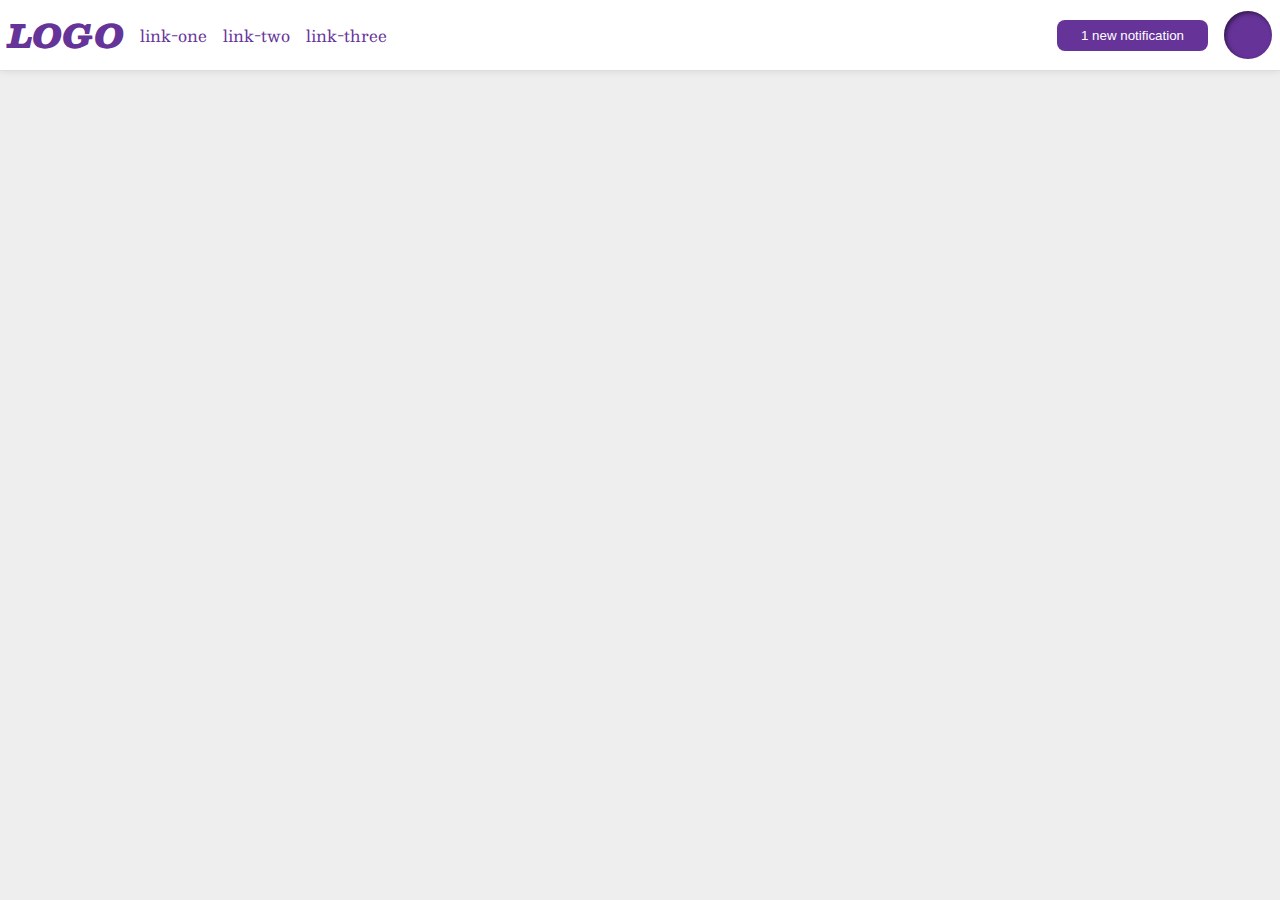
<file: foundations/flex/03-flex-header-2/index.html>
<!DOCTYPE html>
<html lang="en">
  <head>
    <meta charset="UTF-8">
    <meta http-equiv="X-UA-Compatible" content="IE=edge">
    <meta name="viewport" content="width=device-width, initial-scale=1.0">
    <title>Flex Header 2</title>
    <link rel="stylesheet" href="style.css">
  </head>
  <body>
    <div class="header">
      <div class="left">
        <div class="logo">
          LOGO
        </div>
        <ul class="links">
          <li><a href="https://google.com">link-one</a></li>
          <li><a href="https://google.com">link-two</a></li>
          <li><a href="https://google.com">link-three</a></li>
        </ul>
      </div>
      <div class="right">
        <button class="notifications">
          1 new notification
        </button>
        <div class="profile-image"></div>
      </div>
    </div>
  </body>
</html>
</file>
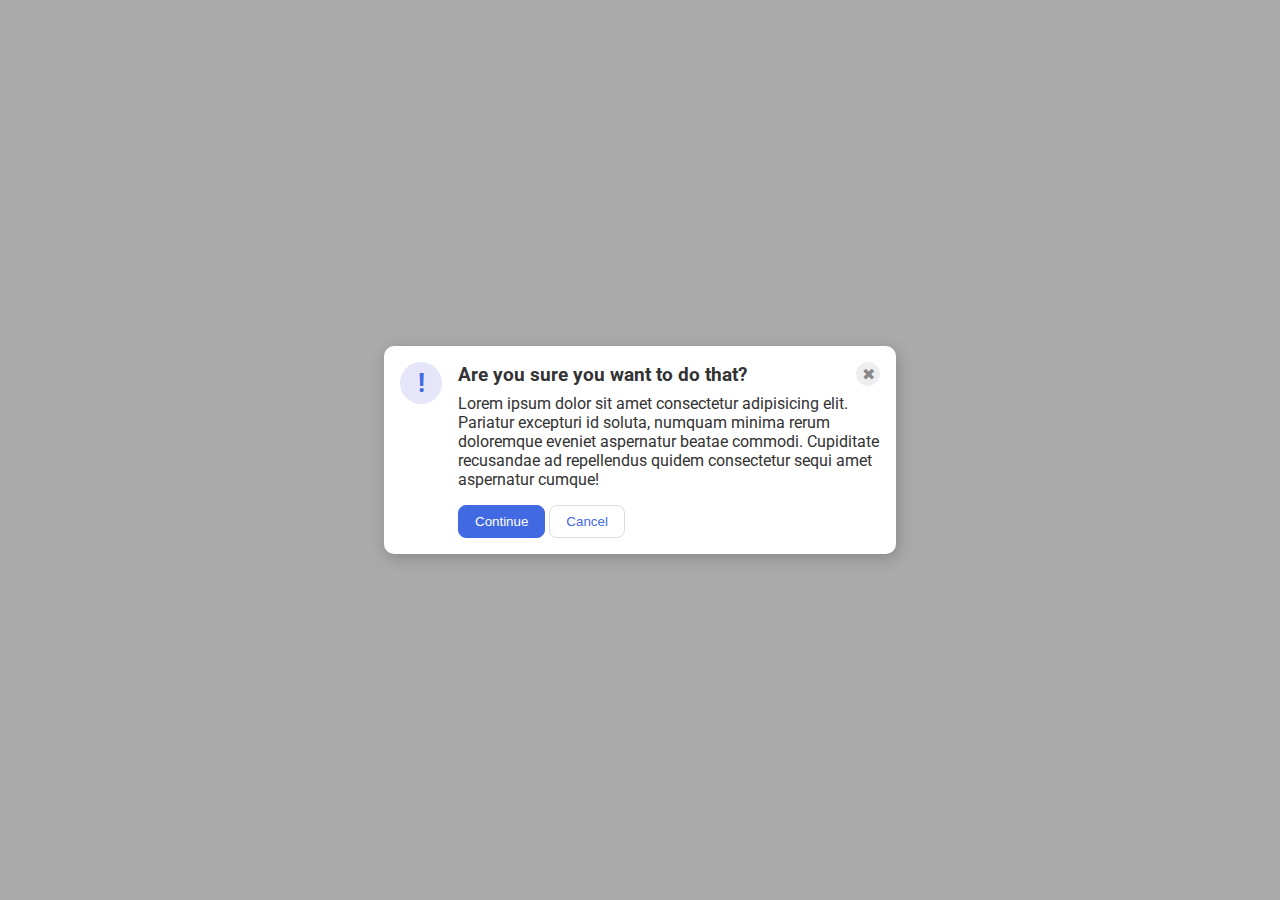
<file: foundations/flex/05-flex-modal/index.html>
<!DOCTYPE html>
<html lang="en">
  <head>
    <meta charset="UTF-8">
    <meta http-equiv="X-UA-Compatible" content="IE=edge">
    <meta name="viewport" content="width=device-width, initial-scale=1.0">
    <link rel="stylesheet" href="style.css">
    <title>Modal</title>
  </head>
  <body>
    <div class="modal">
      <div class="icon">!</div>
      <div class="container">      
        <div class="header">Are you sure you want to do that?
          <button class="close-button">✖</button>
        </div>
        <div class="text">Lorem ipsum dolor sit amet consectetur adipisicing elit. Pariatur excepturi id soluta, numquam minima rerum doloremque eveniet aspernatur beatae commodi. Cupiditate recusandae ad repellendus quidem consectetur sequi amet aspernatur cumque!</div>
        <button class="continue">Continue</button>
        <button class="cancel">Cancel</button>
      </div>  
    </div>
  </body>
</html>
</file>
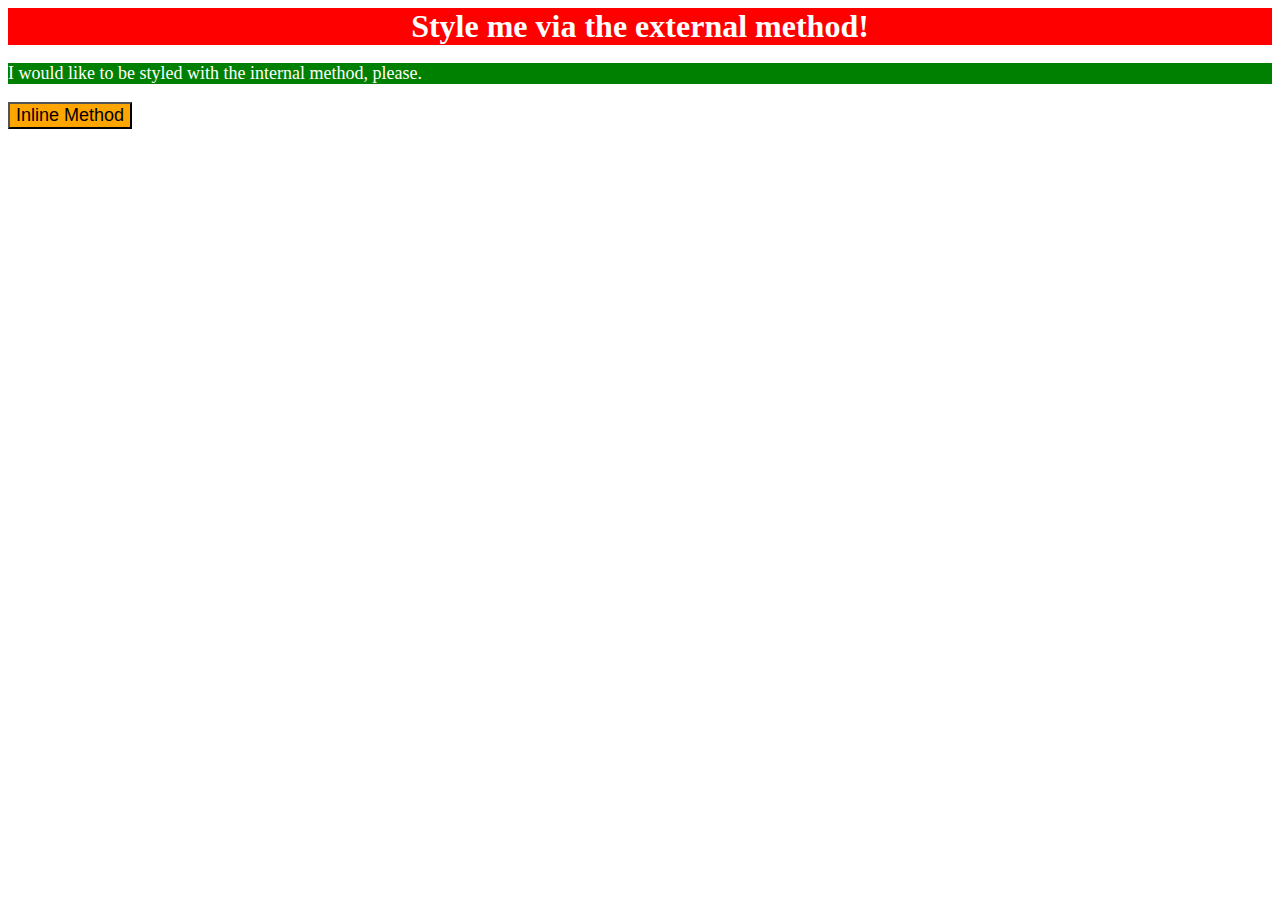
<file: foundations/intro-to-css/01-css-methods/index.html>
<!DOCTYPE html>
<html lang="en">
  <head>
    <meta charset="UTF-8">
    <meta http-equiv="X-UA-Compatible" content="IE=edge">
    <meta name="viewport" content="width=device-width, initial-scale=1.0">
    <style>
      p {
        background-color: green;
        color: white;
        font-size: 18px;
      }
    </style>
    <link rel="stylesheet" href="style.css">
    <title>Methods for Adding CSS</title>
  </head>
  <body>
    <div>Style me via the external method!</div>
    <p>I would like to be styled with the internal method, please.</p>
    <button style="background-color: orange; font-size: 18px;">Inline Method</button>
  </body>
</html>
</file>
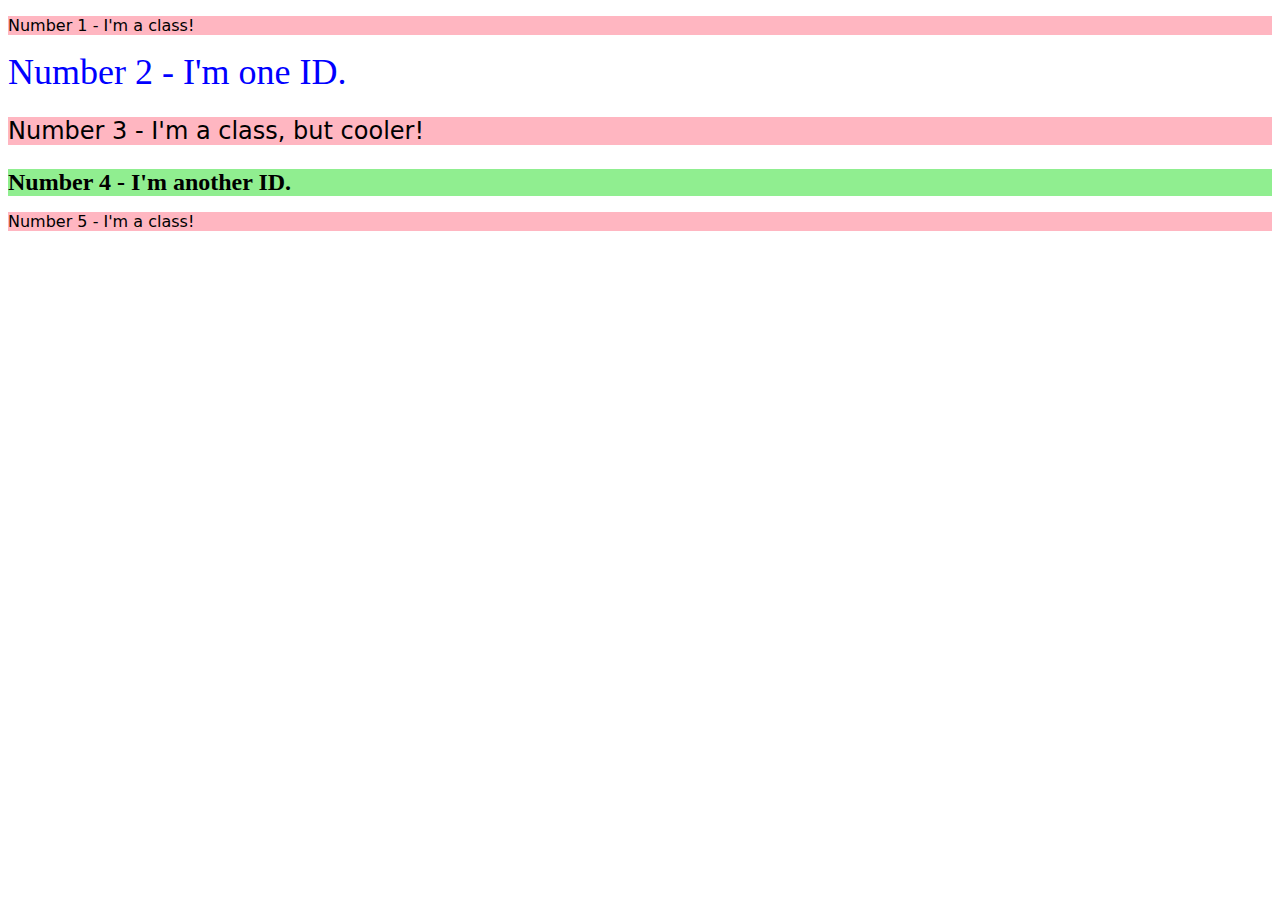
<file: foundations/intro-to-css/02-class-id-selectors/index.html>
<!DOCTYPE html>
<html lang="en">
  <head>
    <meta charset="UTF-8">
    <meta http-equiv="X-UA-Compatible" content="IE=edge">
    <meta name="viewport" content="width=device-width, initial-scale=1.0">
    <title>Class and ID Selectors</title>
    <link rel="stylesheet" href="style.css">
  </head>
  <body>
    <p class="OddNumbered">Number 1 - I'm a class!</p>
    <div id="secondelement">Number 2 - I'm one ID.</div>
    <p class="OddNumbered thirdelement">Number 3 - I'm a class, but cooler!</p>
    <div id="forthelement">Number 4 - I'm another ID.</div>
    <p class="OddNumbered">Number 5 - I'm a class!</p>
  </body>
</html>
</file>
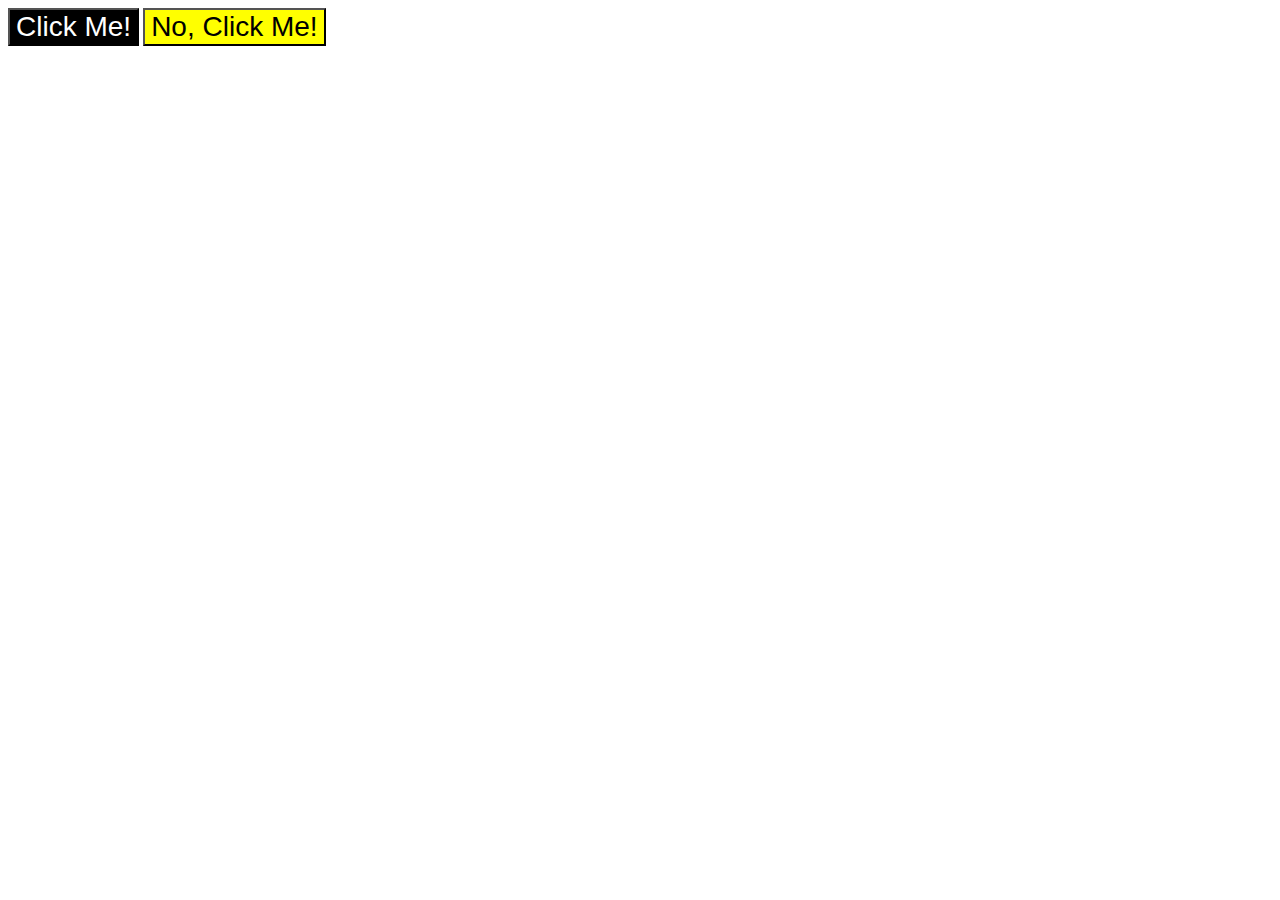
<file: foundations/intro-to-css/03-grouping-selectors/index.html>
<!DOCTYPE html>
<html lang="en">
  <head>
    <meta charset="UTF-8">
    <meta http-equiv="X-UA-Compatible" content="IE=edge">
    <meta name="viewport" content="width=device-width, initial-scale=1.0">
    <title>Grouping Selectors</title>
    <link rel="stylesheet" href="style.css">
  </head>
  <body>
    <button class=" click Firstclick">Click Me!</button>
    <button class="click secondclick">No, Click Me!</button>
  </body>
</html>
</file>
<file: foundations/flex/03-flex-header-2/style.css>
/* this is some magical font-importing.  
you'll learn about it later. */
@import url('https://fonts.googleapis.com/css2?family=Besley:ital,wght@0,400;1,900&display=swap');

body {
  margin: 0;
  background: #eee;
  font-family: Besley, serif;
}

.header {
  background: white;
  border-bottom: 1px solid #ddd;
  box-shadow: 0 0 8px rgba(0,0,0,.1);
  display: flex;
  justify-content: space-between;
  padding: 8px;
}

.profile-image {
  background: rebeccapurple;
  box-shadow: inset 2px 2px 4px rgba(0,0,0,.5);
  border-radius: 50%;
  width: 48px;
  height: 48px;
}

.logo {
  color: rebeccapurple;
  font-size: 32px;
  font-weight: 900;
  font-style: italic;
}

button {
  border: none;
  border-radius: 8px;
  background: rebeccapurple;
  color: white;
  padding: 8px 24px;
}

a {
  /* this removes the line under our links */
  text-decoration: none;
  color: rebeccapurple;
  
}

ul {
  list-style-type: none;
  display: flex;
  margin: 0;
  padding: 0;
  gap: 16px;

}

.left, .right {
  display: flex;
  align-items: center;
  gap: 16px;
}
</file>
<file: foundations/flex/05-flex-modal/style.css>
@import url('https://fonts.googleapis.com/css2?family=Roboto:wght@400;700&display=swap');

html, body {
  height: 100%;
}

body {
  font-family: Roboto, sans-serif;
  margin: 0;
  background: #aaa;
  color: #333;
  /* I'll give you this one for free lol */
  display: flex;
  align-items: center;
  justify-content: center;
  
  
}

.modal {
  background: white;
  width: 480px;
  border-radius: 10px;
  box-shadow: 2px 4px 16px rgba(0,0,0,.2);
  padding: 16px;
  display: flex;
  gap: 16px;
}

.icon {
  color: royalblue;
  font-size: 26px;
  font-weight: 700;
  background: lavender;
  width: 42px;
  height: 42px;
  border-radius: 50%;
  display: flex;
  align-items: center;
  justify-content: center;
  flex-shrink: 0;
  
  
}

.close-button {
  background: #eee;
  border-radius: 50%;
  color: #888;
  font-weight: 400;
  font-size: 16px;
  height: 24px;
  width: 24px;
  display: flex;
  align-items: center;
  justify-content: center;
  border: 1px solid #eee;
  padding: 0;
}

button {
  cursor: pointer;
  padding: 8px 16px;
  border-radius: 8px;
}

button.continue {
  background: royalblue;
  border: 1px solid royalblue;
  color: white;
}

button.cancel {
  background: white;
  border: 1px solid #ddd;
  color: royalblue;
}

.header{
  display: flex;
  align-items: center;
  justify-content: space-between;
  font-size: 19px;
  margin-bottom: 8px;
  font-weight: bold;
}

.text {
  margin-bottom: 16px;
}
</file>
<file: foundations/intro-to-css/01-css-methods/style.css>
div {
    background-color: red;
    color: white;
    font-size: 32px;
    text-align: center;
    font-weight: bold;
    
}
</file>
<file: foundations/intro-to-css/02-class-id-selectors/style.css>
.OddNumbered {
    background-color: #FFB6C1;
    font-family: Verdana, 'DejaVu Sans', sans-serif;
}

#secondelement {
    color: blue;
    font-size: 36px;
}
.thirdelement {
    font-size: 24px;
}
#forthelement {
    background-color: lightgreen;
    font-weight: bold;
    font-size: 24px;
}
</file>
<file: foundations/intro-to-css/03-grouping-selectors/style.css>
.click {
    font-size: 28px;
    font-family: Helvetica, 'Times new Roman' , sans-serif;
}
.Firstclick {
    background-color: black;
    color: white;
}
.secondclick {
    color: black;
    background-color: yellow;
}
</file>
